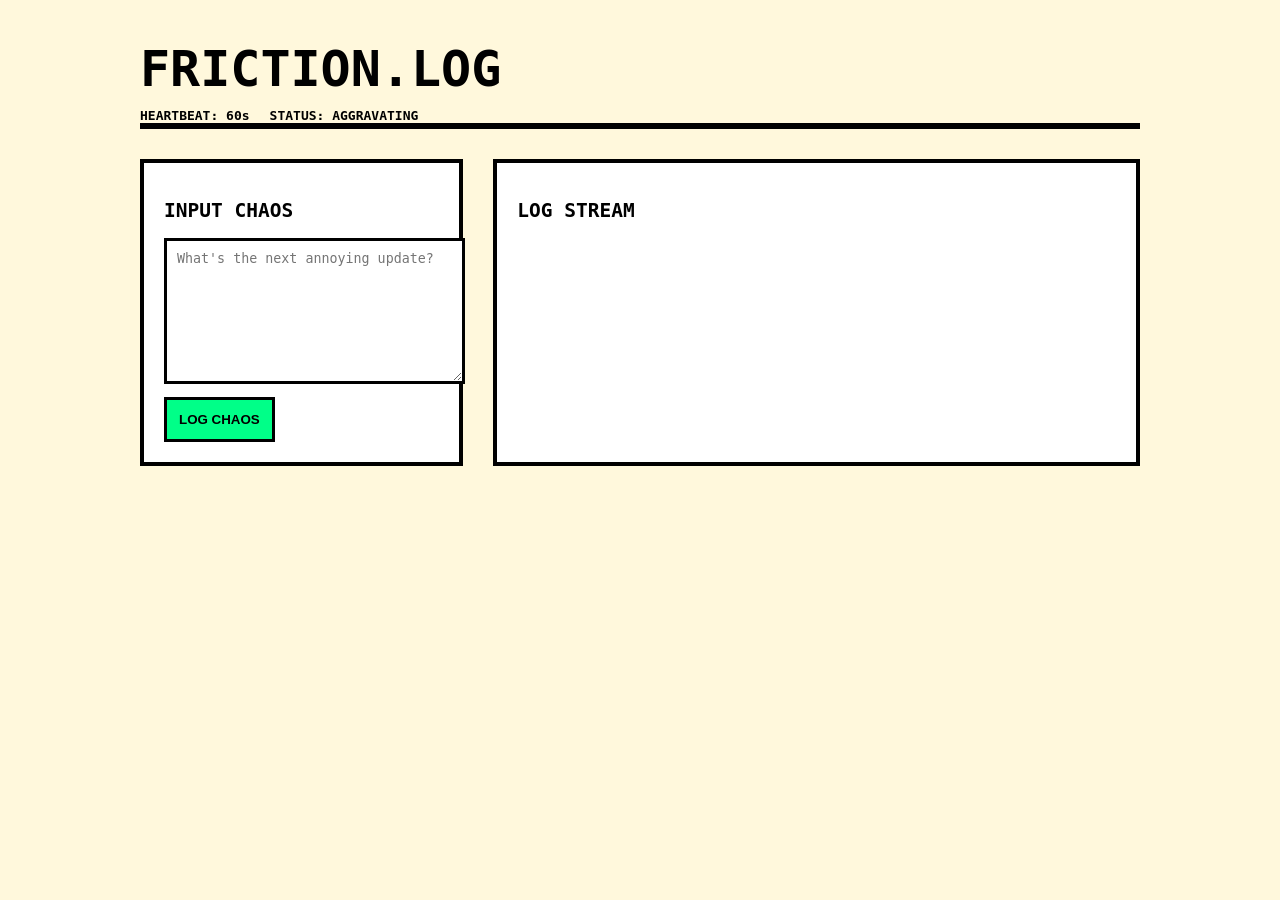
<file: journal.html>
<!DOCTYPE html>
<html lang="en">

<head>
<meta charset="UTF-8">
<title>Friction Log</title>
<link rel="stylesheet" href="journal.css">
</head>

<body>

<div class="container">

<header>

<h1>FRICTION.LOG</h1>

<div class="status">
<span>HEARTBEAT: <b id="heartbeat">60</b>s</span>
<span>STATUS: AGGRAVATING</span>
</div>

</header>

<div class="layout">

<div class="inputPanel">

<h2>INPUT CHAOS</h2>

<textarea id="entryInput"
placeholder="What's the next annoying update?"></textarea>

<button id="addBtn">LOG CHAOS</button>

</div>

<div class="logPanel">

<h2>LOG STREAM</h2>

<div id="logContainer"></div>

</div>

</div>

</div>

<button id="aliveBtn">
STILL ALIVE? PROVE IT
</button>

<script src="journal.js"></script>

</body>
</html>
</file>
<file: journal.css>
body{
font-family: monospace;
background:#fff8dc;
margin:0;
padding:40px;
}

.container{
max-width:1000px;
margin:auto;
}

header{
border-bottom:6px solid black;
margin-bottom:30px;
}

h1{
font-size:50px;
margin:0;
}

.status{
display:flex;
gap:20px;
margin-top:10px;
font-weight:bold;
}

.layout{
display:grid;
grid-template-columns:1fr 2fr;
gap:30px;
}

.inputPanel{
border:4px solid black;
padding:20px;
background:white;
}

textarea{
width:100%;
height:120px;
border:3px solid black;
padding:10px;
font-family:monospace;
}

button{
margin-top:10px;
padding:12px;
border:3px solid black;
background:#00ff88;
font-weight:bold;
cursor:pointer;
}

.logPanel{
border:4px solid black;
padding:20px;
background:white;
}

.log{
border:3px solid black;
padding:15px;
margin-bottom:15px;
background:#f9f9f9;
}

.time{
font-size:12px;
color:gray;
}

#aliveBtn{
position:fixed;
background:red;
color:white;
border:4px solid black;
padding:15px 25px;
font-weight:bold;
display:none;
}
</file>
